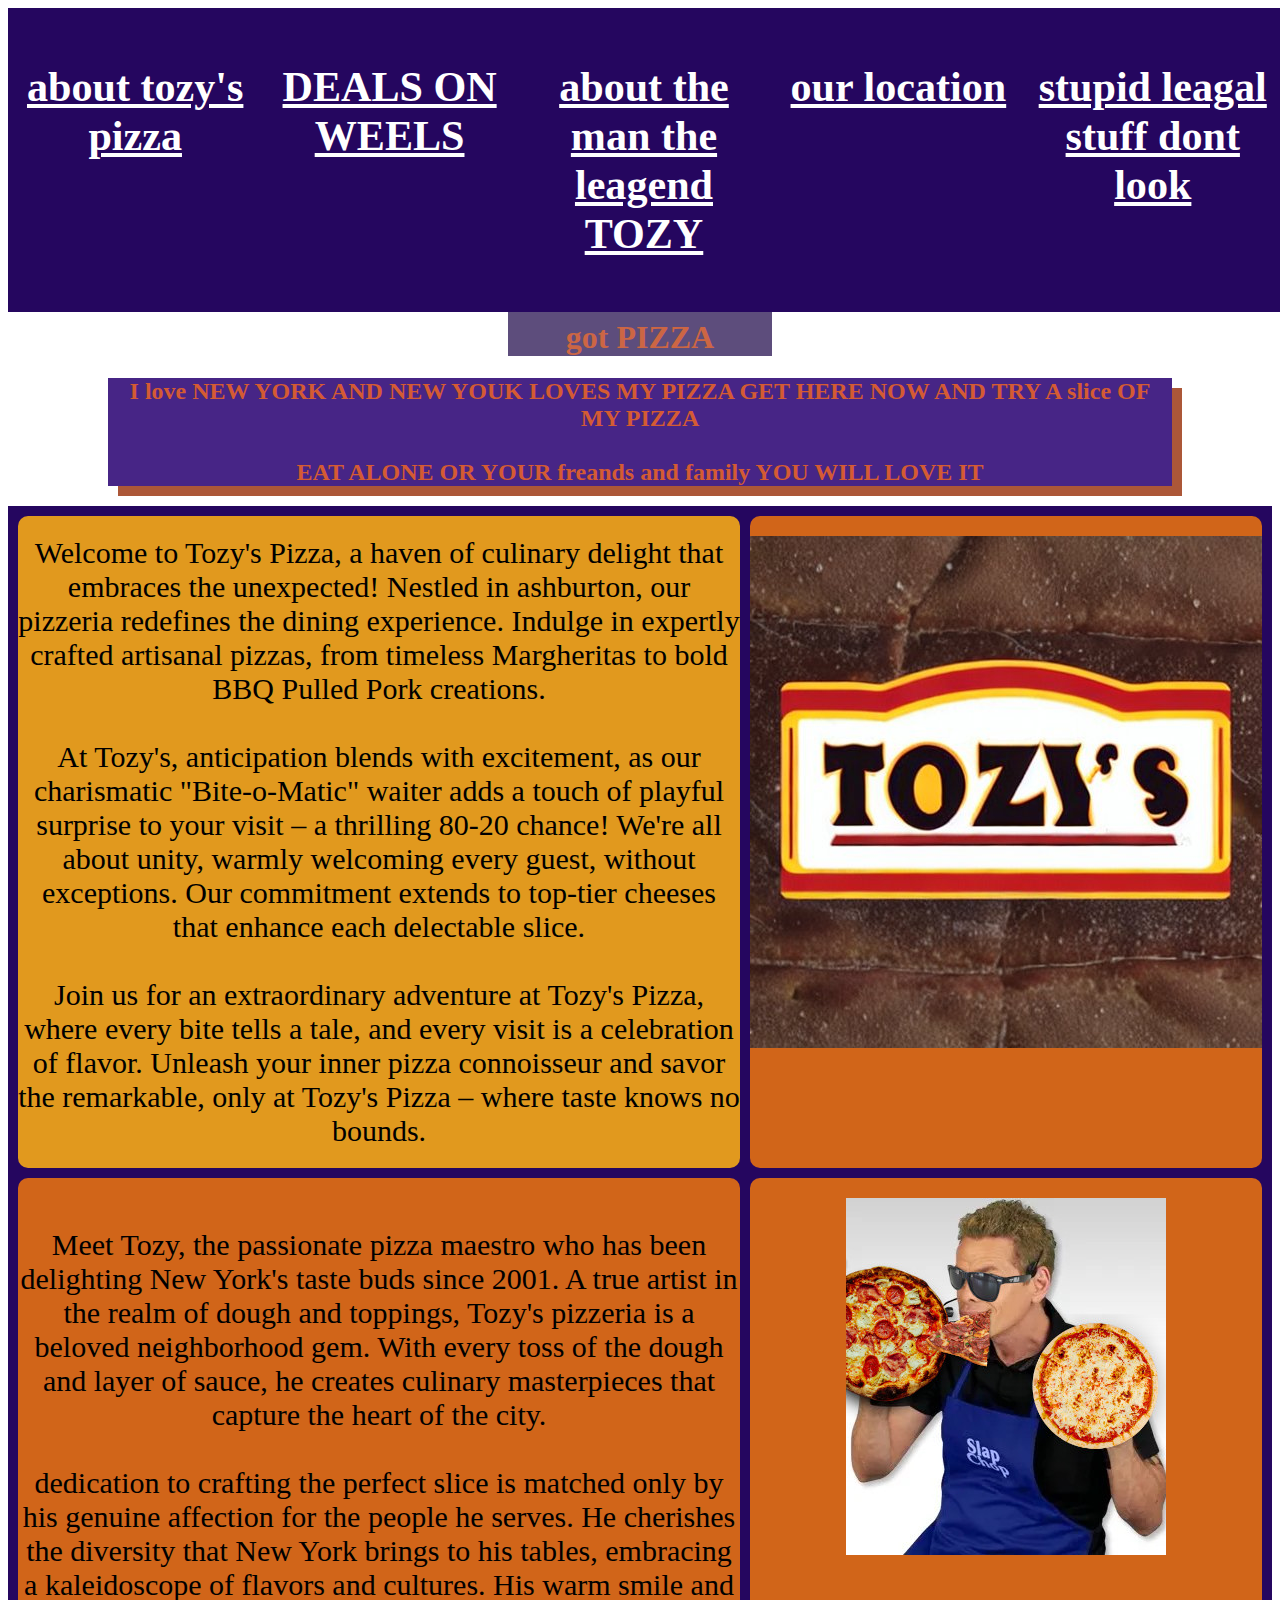
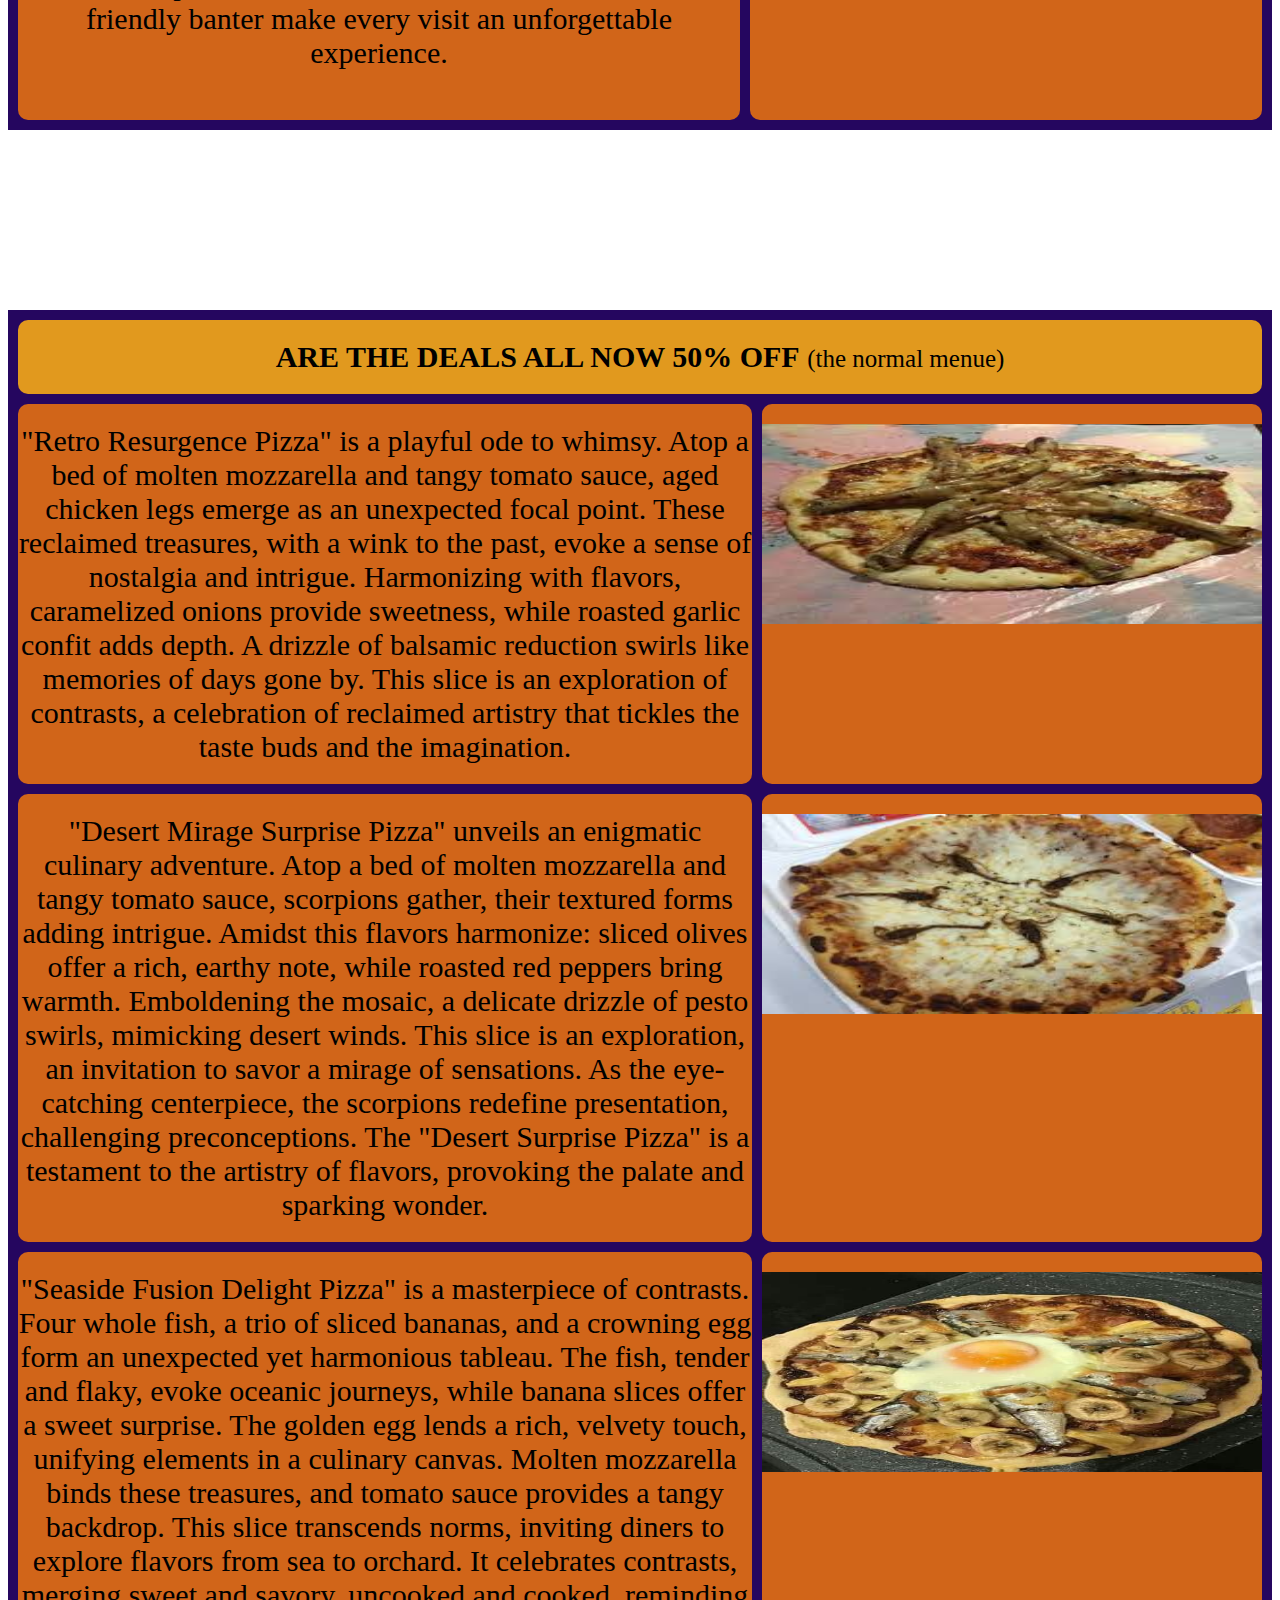
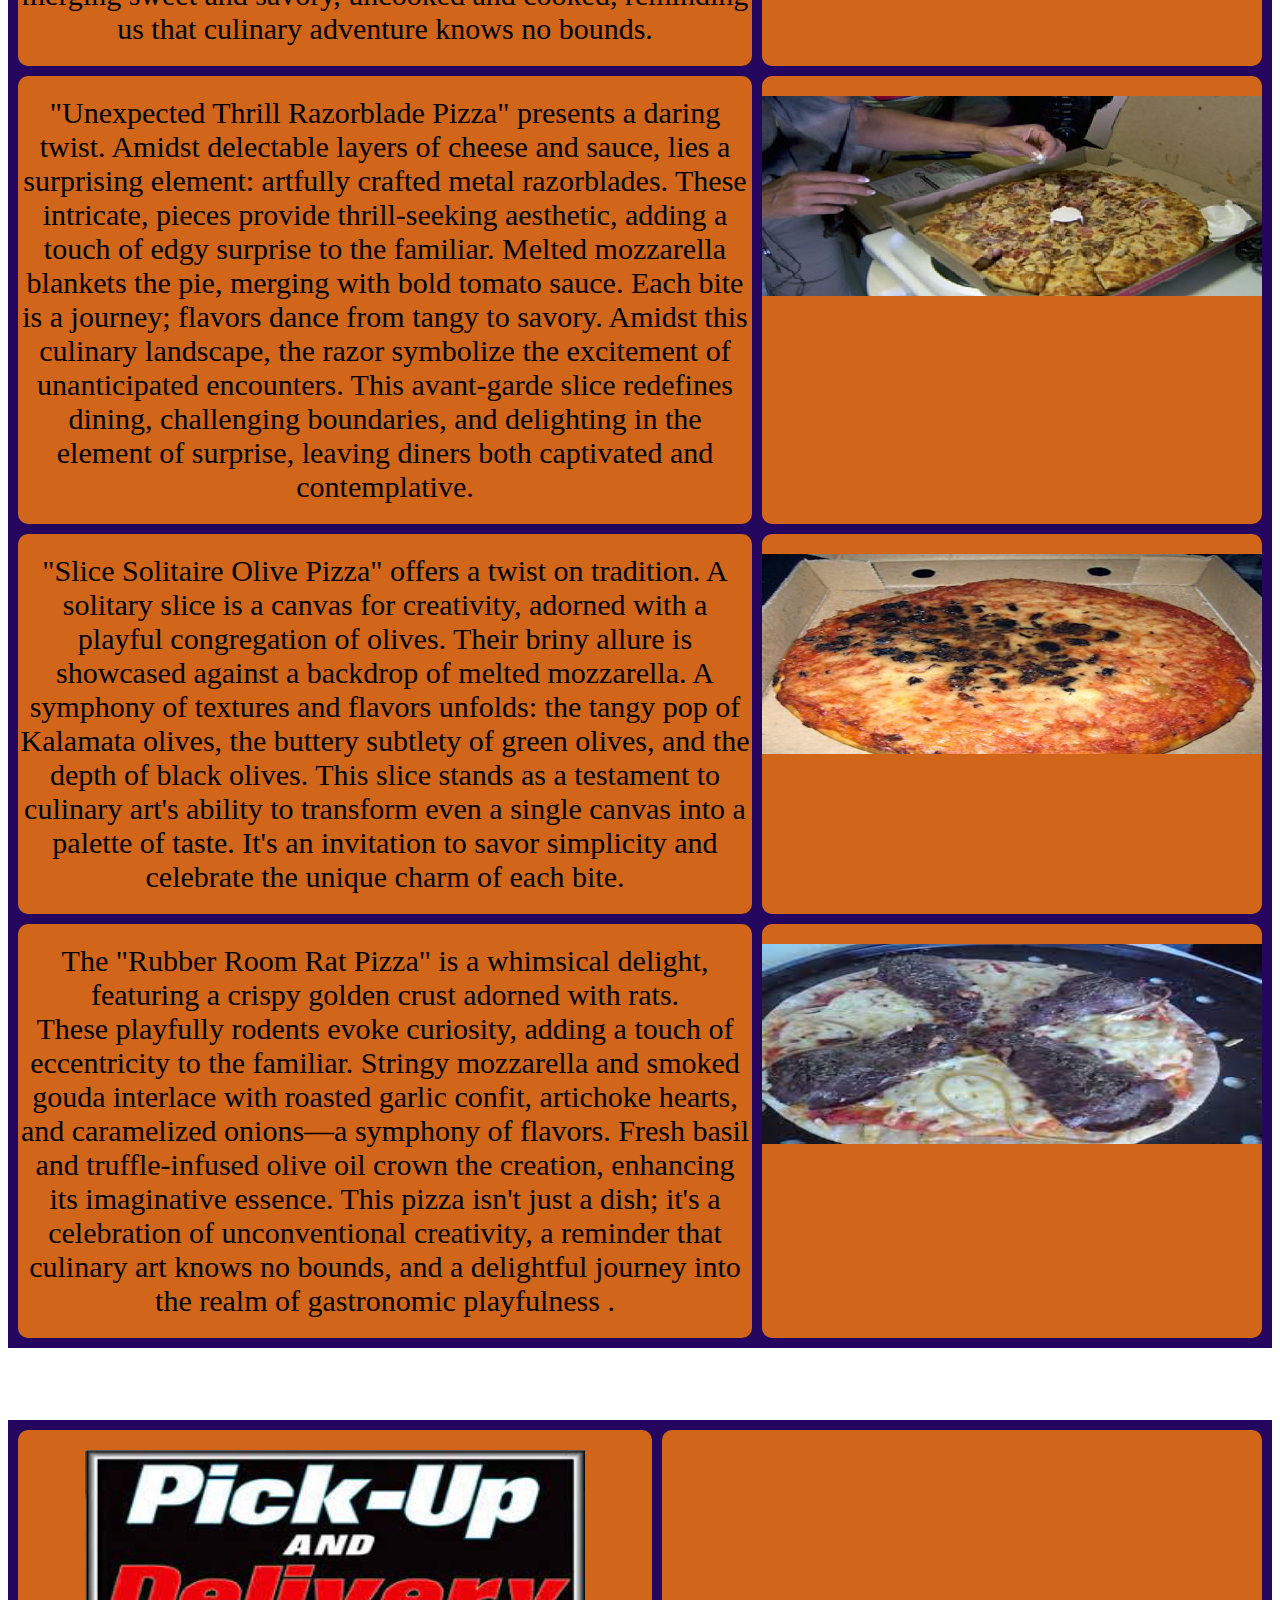
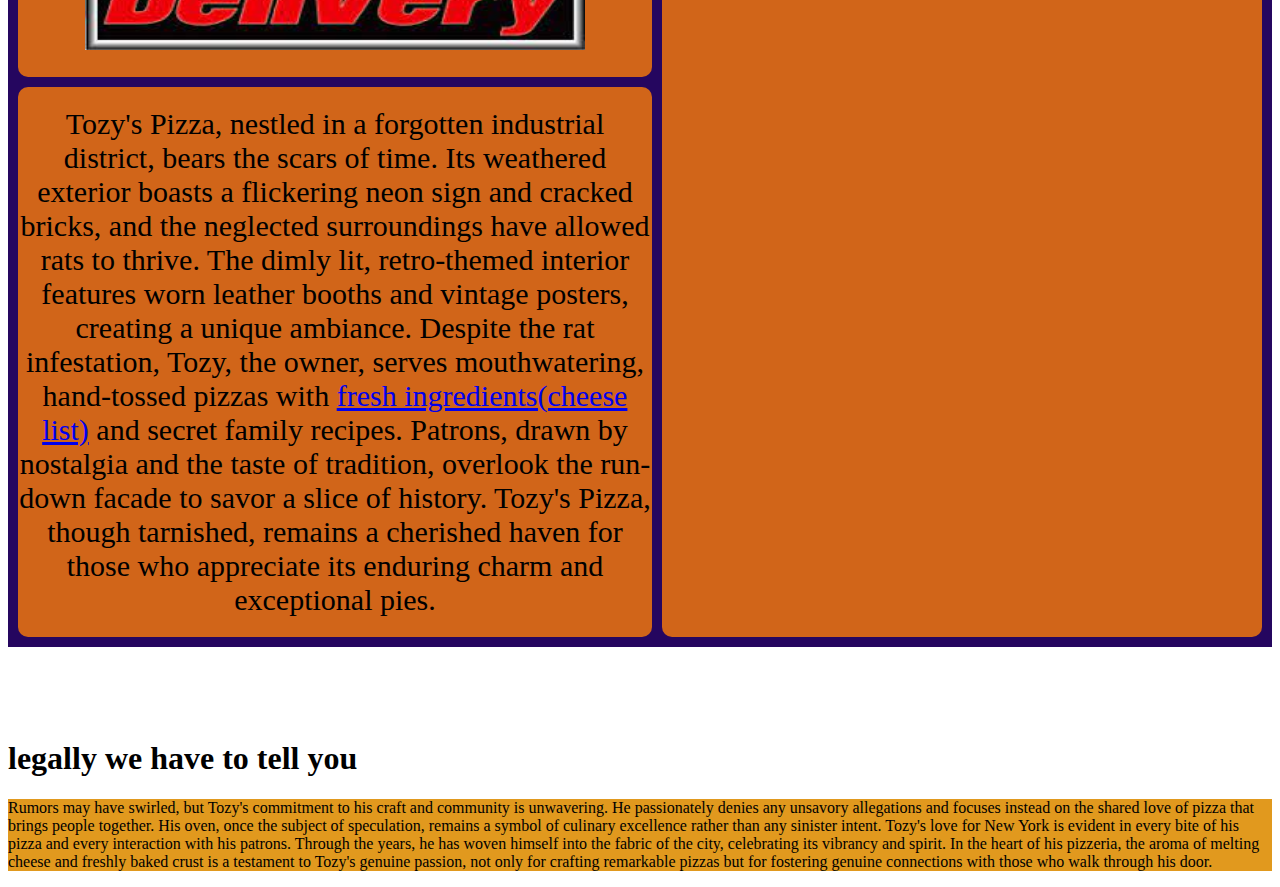
<file: TONEE_PIZZA.html>
<!DOCTYPE html>
<html>
    <head>
                  <link rel="icon" type="image/x-icon" href="media\Tonzys just name.jpg">
        <link rel = "stylesheet" href = "style.css">
        <title> Tozy's PIZZA WE THE BEST PIZZA </title>
        <meta charset="utf-8">   
         <body>

         <header> <div class="icon-bar">
            <a href=""><h3>about tozy's pizza</h3></i></a>
            <a href="#gridy"><h3>DEALS ON WEELS</h3></i></a>
            <a href=""><h3>about the man the leagend TOZY</h3></i></a>
            <a href="#map"><h3>our location</h3></i></a>
            <a href="#leagl-stuff"><h3>stupid leagal stuff dont look</h3></i></a>
          </div>
        </header>
        <br><br><br><br><br><br><br><br><br><br><br><br>

            <H1 id="title"> Tozy's PIZZA want PIZZA we got PIZZA</H1>
            <h2 id="title2"> I love NEW YORK AND NEW YOUK LOVES MY PIZZA GET HERE NOW AND TRY A slice OF MY PIZZA <br><BR>
            EAT ALONE OR YOUR freands and family YOU WILL LOVE IT</h2>
            <div class="grid-container">
                <div class="item1"id="starting_description">  
                  Welcome to Tozy's Pizza, a haven of culinary delight that embraces the unexpected! Nestled in ashburton, our pizzeria redefines the dining experience. Indulge in expertly crafted artisanal pizzas, from timeless Margheritas to bold BBQ Pulled Pork creations.<br><br>
                
                 At Tozy's, anticipation blends with excitement, as our charismatic "Bite-o-Matic" waiter adds a touch of playful surprise to your visit – a thrilling 80-20 chance! We're all about unity, warmly welcoming every guest, without exceptions. Our commitment extends to top-tier cheeses that enhance each delectable slice.<br><br>
                    
                    Join us for an extraordinary adventure at Tozy's Pizza, where every bite tells a tale, and every visit is a celebration of flavor. Unleash your inner pizza connoisseur and savor the remarkable, only at Tozy's Pizza – where taste knows no bounds.
                </div>
                <div class="item2"><img src="media/Tonzys just name.jpg" alt=""></div>
                <div class="item3"><p>
                  Meet Tozy, the passionate pizza maestro who has been delighting New York's taste buds since 2001. A true artist in the realm of dough and toppings, Tozy's pizzeria is a beloved neighborhood gem. With every toss of the dough and layer of sauce, he creates culinary masterpieces that capture the heart of the city.
                  <br><br> dedication to crafting the perfect slice is matched only by his genuine affection for the people he serves. He cherishes the diversity that New York brings to his tables, embracing a kaleidoscope of flavors and cultures. His warm smile and friendly banter make every visit an unforgettable experience. </p> </div>
                <div class="item4"><a href="https://bennycodesstuff.github.io/wepsite-stuff/MEGA-CHEEEEESE.html"><img src="media/tozy face.jpg" alt=""></a></div> 
              </div><div class="item4">



                
                
              </div>
              <br><br><br><br><br><br><br><br><br><br>
              

              <div class="grid-container" id="gridy">
                <div class="deals-head" id="starting_description"> <strong>ARE THE DEALS ALL NOW 50% OFF</strong>  <small>(the normal menue)</small></div>
                
                <div>"Retro Resurgence Pizza" is a playful ode to whimsy. Atop a bed of molten mozzarella and tangy tomato sauce, aged chicken legs emerge as an unexpected focal point. 
                  These reclaimed treasures, with a wink to the past, evoke a sense of nostalgia and intrigue. Harmonizing with flavors, caramelized onions provide sweetness,
                   while roasted garlic confit adds depth. A drizzle of balsamic reduction swirls like memories of days gone by. This slice is an exploration of contrasts, a 
                   celebration of reclaimed artistry that tickles the taste buds and the imagination.</div>        <div> <img src="media/chicken-pizza.jpg" width="500" height="200">  </div>  
                   
                <div>"Desert Mirage Surprise Pizza" unveils an enigmatic culinary adventure. Atop a bed of molten mozzarella and tangy tomato sauce, scorpions gather, 
                  their textured forms adding intrigue. Amidst this flavors harmonize: sliced olives offer a rich, earthy note, while roasted red peppers bring warmth. 
                  Emboldening the mosaic, a delicate drizzle of pesto swirls, mimicking desert winds. This slice is an exploration, an invitation to 
                  savor a mirage of sensations. As the eye-catching centerpiece, the scorpions redefine presentation, challenging preconceptions.
                   The "Desert Surprise Pizza" is a testament to the artistry of flavors, provoking the palate and sparking wonder.</div>        <div><img src="media/cool-pizza.jpg" width="500" height="200"></div>
                   
                <div>"Seaside Fusion Delight Pizza" is a masterpiece of contrasts. Four whole fish, a trio of sliced bananas, and a crowning egg form an unexpected yet harmonious tableau. 
                  The fish, tender and flaky, evoke oceanic journeys, while banana slices offer a sweet surprise. The golden egg lends a rich, velvety touch, unifying elements in a 
                  culinary canvas. Molten mozzarella binds these treasures, and tomato sauce provides a tangy backdrop. This slice transcends norms, inviting diners to explore flavors
                   from sea to orchard. It celebrates contrasts, merging sweet and savory, uncooked and cooked, reminding us that culinary adventure knows no bounds.</div>        <div><img src="media/fish-pizza.jpg" width="500" height="200"></div>
                  
                <div>"Unexpected Thrill Razorblade Pizza" presents a daring twist. Amidst delectable layers of cheese and sauce, 
                  lies a surprising element: artfully crafted metal razorblades. These intricate, pieces provide thrill-seeking aesthetic,
                   adding a touch of edgy surprise to the familiar. Melted mozzarella blankets the pie, merging with bold tomato sauce.
                    Each bite is a journey; flavors dance from tangy to savory. Amidst this culinary landscape, the razor symbolize 
                    the excitement of unanticipated encounters. This avant-garde slice redefines dining, challenging boundaries, and delighting 
                    in the element of surprise, leaving diners both captivated and contemplative.</div>        <div><img src="media/funny-pizza.jpg" width="500" height="200"></div>  
                    
                <div>"Slice Solitaire Olive Pizza" offers a twist on tradition. A solitary slice is a canvas for creativity, adorned with 
                  a playful congregation of olives. Their briny allure is showcased against a backdrop of melted mozzarella. A symphony of textures and flavors 
                  unfolds: the tangy pop of Kalamata olives, the buttery subtlety of green olives, and the depth of black olives. This slice stands as a testament
                   to culinary art's ability to transform even a single canvas into a palette of taste. It's an invitation to savor simplicity and celebrate the 
                   unique charm of each bite.
                  </div>    <div><img src="media/hold-za-ovifs.jpg" width="500"height="200"></div>  
                  
                <div>The "Rubber Room Rat Pizza" is a whimsical delight, featuring a crispy golden crust adorned with rats.<br> These playfully
                   rodents evoke curiosity, adding a touch of eccentricity to the familiar. Stringy mozzarella and smoked gouda
                   interlace with roasted garlic confit, artichoke hearts, and caramelized onions—a symphony of flavors. Fresh basil and truffle-infused 
                   olive oil crown the creation, enhancing its imaginative essence. This pizza isn't just a dish; it's a celebration of unconventional 
                   creativity, a reminder that culinary art knows no bounds, and a delightful journey into the realm of gastronomic playfulness
                   .</div>       <div><img src="media/rat_pizza.jpg" width="500"height="200"></div>
              </div><br><br><br><br>


              <div class="grid-container" id="map-griddy">
                <div class="Aitem1"> <img src="media/download.jpg" width="500"height="200"></div>
                <div class="Aitem2"><iframe id="map" src="https://www.google.com/maps/embed?pb=!1m18!1m12!1m3!1d11576.088164094897!2d172.57266989999997!3d-43.501875749999996!2m3!1f0!2f0!3f0!3m2!1i1024!2i768!4f13.1!3m3!1m2!1s0x6d318b3040804441%3A0xd8e1458fa4bfc308!2sAppleby%20Games!5e0!3m2!1sen!2snz!4v1695004745176!5m2!1sen!2snz" width="600" height="450" style="border:0;" allowfullscreen="" loading="lazy" referrerpolicy="no-referrer-when-downgrade"></iframe>
                </div>
                  <div class="Aitem3">Tozy's Pizza, nestled in a forgotten industrial district, bears the scars of time. Its weathered exterior boasts a flickering neon sign and cracked bricks,
                     and the neglected surroundings have allowed rats to thrive. The dimly lit, retro-themed interior features worn leather booths and vintage posters, creating a unique ambiance.
                      Despite the rat infestation, Tozy, the owner, serves mouthwatering, hand-tossed pizzas with <a href="https://bennycodesstuff.github.io/website-stuff/site2.html">fresh ingredients(cheese list)</a> and secret family recipes. Patrons, drawn by nostalgia
                       and the taste of tradition, overlook the run-down facade to savor a slice of history. Tozy's Pizza,
                     though tarnished, remains a cherished haven for those who appreciate its enduring charm and exceptional pies.</div>
              
              </div>






              <br><br><br><br>
              <h1 id="leagl-stuff"> legally we have to tell you</h1>
            <p id="starting_description"> 
              Rumors may have swirled, but Tozy's commitment to his craft and community is unwavering. He passionately denies any unsavory allegations and focuses instead on the shared love of pizza that brings people together. His oven, once the subject of speculation, remains a symbol of culinary excellence rather than any sinister intent.
              Tozy's love for New York is evident in every bite of his pizza and every interaction with his patrons. Through the years, he has woven himself into the fabric of the city, celebrating its vibrancy and spirit. In the heart of his pizzeria, the aroma of melting cheese and freshly baked crust is a testament to Tozy's genuine passion, not only for crafting remarkable pizzas but for fostering genuine connections with those who walk through his door.
             </p>
         </body>

    </head>

</html>
</file>
<file: style.css>
#title { 
    color: #cc6644; 
  text-align: center;
  background-color: #5d4d7c;
  margin-left: 500px;
  margin-right: 500px;
}
#title2 {
  margin-left: 100px;
  margin-right: 100px;
  text-align: center;
  color: #d45b33; 
  background-color: #472586;
  box-shadow:  10px 10px #ac5738;
}
#starting_description{
    background-color: #e1991e;
}

header{
  position: fixed;
}


body, main.parallax {
  
  background-image: url("https://frankandsal.com/cdn/shop/products/pizzas_2000x.png?v=1633532418");

  
  min-height: 500px;

  background-attachment: fixed;
  background-position: center;
  background-repeat: round;
  background-size: contain;
}
 .grid-container {
    size: 1000px;
    display: grid;
    grid-template-columns: auto auto ;
    gap: 10px;
    background-color: #25065f;
    padding: 10px;
    
 }
 .item1 {
 grid-row-start: 1;
 grid-row-end: 1;
 
 }
  .grid-container > div {
    background-color: rgba(252, 125, 7, 0.8);
    text-align: center;
    padding: 20px 0;
    font-size: 30px;
    border-radius: 10px;   
 }

 .icon-bar  {
  width: 1000;
  background-color:#25065f;
  overflow: auto;
  
 }
 .icon-bar :hover {
  width: 1000;
  background-color:rgb(185, 167, 67);
  overflow: auto;
  border-radius: 10px;
  
}
.icon-bar a {
  float: left;
  width: 20%;
  text-align: center;
  padding: 12px 0;
  transition: all 0.3s ease;
  color: white;
  font-size: 36px;
}

#map-griddy{
  .Aitem3{
    grid-column: 1;
    grid-row: 2 / 3;

  }
  .Aitem2 {
    grid-column: 2;
    grid-row: 1 / 3;
}
}

.deals-sides{
  grid-row: 2;
  grid-column: 1 / span 1;

}

.deals-head { 
  grid-column: 1 / span 2;
  grid-row: 1;
  border-radius: 10px;
   }
</file>
